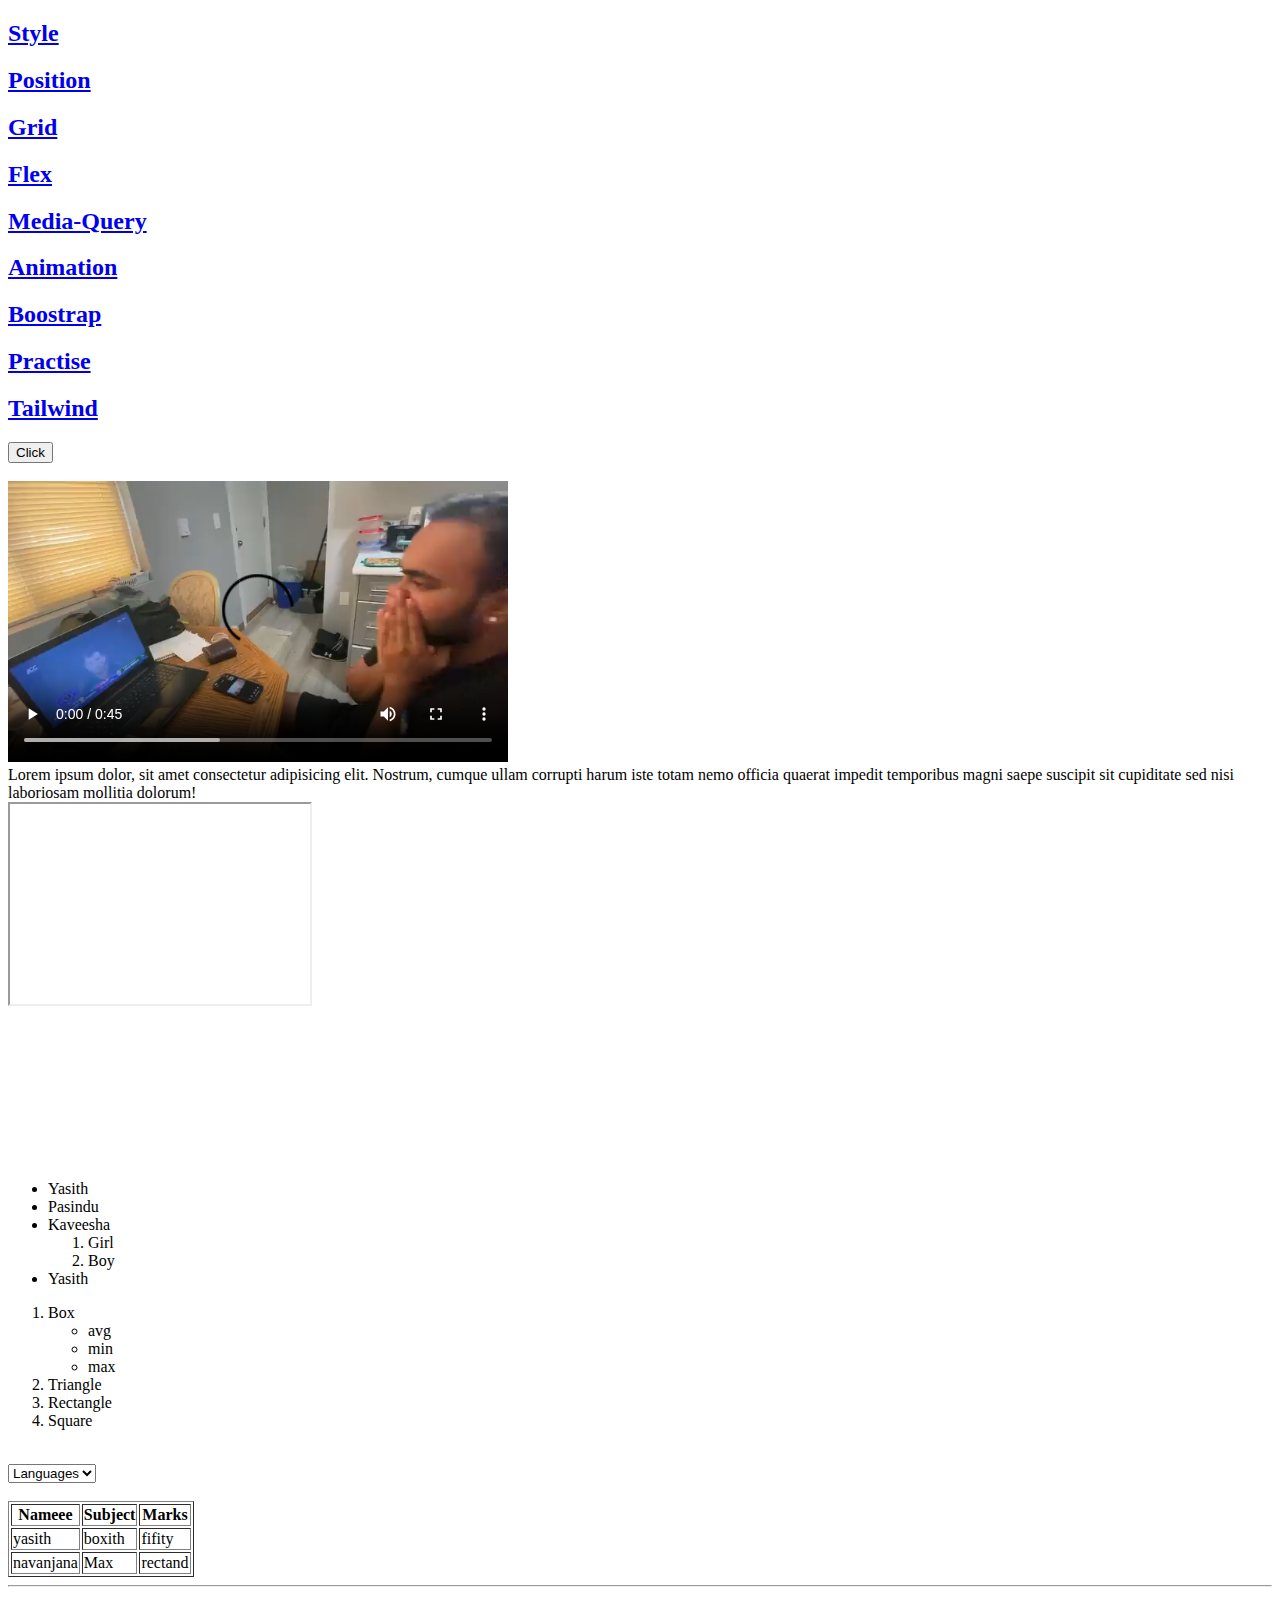
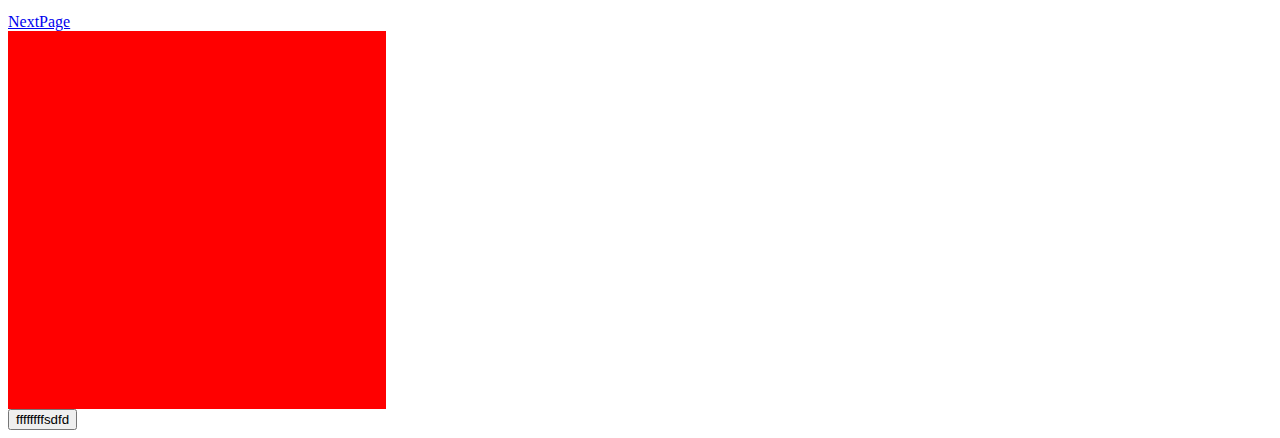
<file: index.html>
<!DOCTYPE html>
<html lang="en">
<head>
    <meta charset="UTF-8">
    <meta name="viewport" content="width=device-width, initial-scale=1.0">
    <title>Document</title>
</head>
<body>
    <h2><a href="Style/index.html">Style</a></h2>
    <h2><a href="Position/index.html">Position</a></h2>
    <h2><a href="Grid/index.html">Grid</a></h2>
    <h2><a href="Flex/index.html">Flex</a></h2>
    <h2><a href="Media-Query/index.html">Media-Query</a></h2>
    <h2><a href="Animation/index.html">Animation</a></h2>
    <h2><a href="Boostrap/index..html">Boostrap</a></h2>
    <h2><a href="PractiseSheet/index.html">Practise</a></h2>
    <h2><a href="Tailwind/index.html">Tailwind</a></h2>

    


    <button>Click</button>
    <br>
    <br>
    <video controls width="500">
        <video controls width="250"></video>
        <source src="assets/378292995_995494938334777_506110498144741079_n.mp4" type="" />
          </video>
        <div>Lorem ipsum dolor, sit amet consectetur adipisicing elit. Nostrum, cumque ullam corrupti harum iste totam nemo officia quaerat impedit temporibus magni saepe suscipit sit cupiditate sed nisi laboriosam mollitia dolorum!</div>
      
        <iframe
        id="inlineFrameExample"
        title="Inline Frame Example"
        width="300"
        height="200"
        src="https://www.openstreetmap.org/export/embed.html?bbox=-0.004017949104309083%2C51.47612752641776%2C0.00030577182769775396%2C51.478569861898606&layer=mapnik"></iframe>
        <br>
        <iframe src="https://www.hotcat.lk/" frameborder="0"></iframe>
        
        <ul>
            <li>Yasith</li>
            <li>Pasindu</li>
            <li>Kaveesha</li>
            <ol>
                <li>Girl</li>
                <li>Boy</li>
            </ol>
            <li>Yasith</li>
         </ul>

         <ol>
            <li>Box</li>
            <ul>
                <li>avg</li>
                <li>min</li>
                <li>max</li>
            </ul>
            <li>Triangle</li>
            <li>Rectangle</li>
            <li>Square</li>
         </ol>
        
        <br>

        <select name="" id="languages">
            <option value="">Languages</option>
            <option value="">sinhala</option>
            <option value="">English</option>
            // ...
          </select>

          <br><br>

          <table border="1">
            <thead>
                <tr>
                    <th>Nameee</th>
                    <th>Subject</th>
                    <th>Marks</th>
                </tr>
            </thead>
            <tbody>
                <tr>
                    <td>yasith</td>
                    <td>boxith</td>
                    <td>fifity</td>
                </tr>
                <tr>
                    <td>navanjana</td>
                    <td>Max</td>
                    <td>rectand</td>
                </tr>
            </tbody>
          </table>
          <hr>
          <br>
          <a href="Pages/Dashboard/index.html">NextPage</a>
        
          <div style="height: 10cm;width: 10cm; background-color: red;"></div>

    <button>ffffffffsdfd</button>
   
      
</body>
</html>
</file>
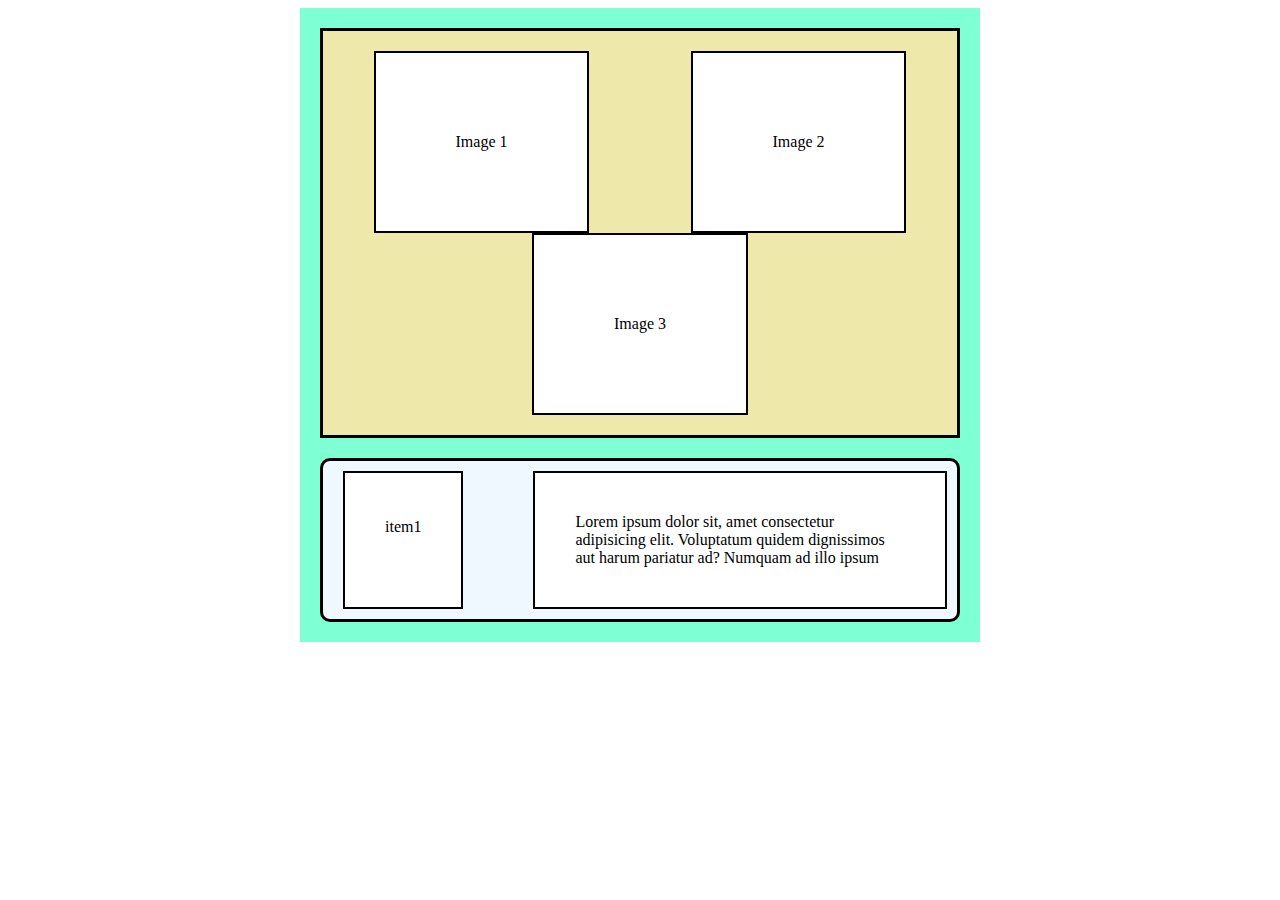
<file: Assignmnet 1/index.html>
<!DOCTYPE html>
<html lang="en">
<head>
    <meta charset="UTF-8">
    <meta name="viewport" content="width=device-width, initial-scale=1.0">
    <title>First Assignment</title>
    <link rel="stylesheet" href="style.css">
</head>
<body>
    <div class="main">
        <div id="main-box2">
            <div class="flex-item">Image 1</div>
            <div class="flex-item">Image 2</div>
            <div class="flex-item">Image 3</div>
        </div>
        <div id="main-box" style="margin-top: 20px;">
            <div class="grid-item" style="margin-left: 10px; padding-top: 45px;">item1</div>
            <div class="grid-item " style="margin-left: 70px;">Lorem ipsum dolor sit, amet consectetur adipisicing elit. Voluptatum quidem dignissimos aut harum pariatur ad? Numquam ad illo ipsum</div>
        </div>          
    </div>




        
        <br><br><br>
       
        
        <br><br><br>
        
    
    <!---------------------------------------------------->
   
    <!---------------------------------------------------->
    
    <!---------------------------------------------------->
    <!-- <div id="main-box3">
        <div style="margin-top: 70px;">
            <div id="flex-center">
                <input type="text" class="input-field " placeholder="Username">
            </div>
            <br><br>
            <div id="flex-center">
                <input type="text" class="input-field" placeholder="Password">
            </div>
            <br><br>
            <div id="flex-center">
                <button>Login</button>
            </div>
        </div> 
    </div>
    <br><br><br> -->
    <!---------------------------------------------------->
    <!-- <div id="main-box4">
        <h2 style="position: relative; left: 15px;margin: 0;">Title</h2>
        <h5 style="margin-left: 14px;">Lorem ipsum dolor sit amet, consectetur adipisicing elit. Nemo vero unde aut non, consectetur dolores numquam magnam itaque ratione aliquid, facere corporis, praesentium porro. Quas et reprehenderit eligendi! Facere, obcaecati!</h5>
        <div id="flex-space-between">
            <button style="border-radius: 90%;width: 100px;height: 100px;margin-top: 60px; margin-left: 40px;background-color: green; color: black;">Button</button>
            <button style="border-radius: 90%;width: 100px;height: 100px;margin-top: 60px;margin-right: 40px;background-color: green; color: black;">Button</button>
        </div>
        
    </div>
    <br><br><br> -->

    
    
</body>
</html>
</file>
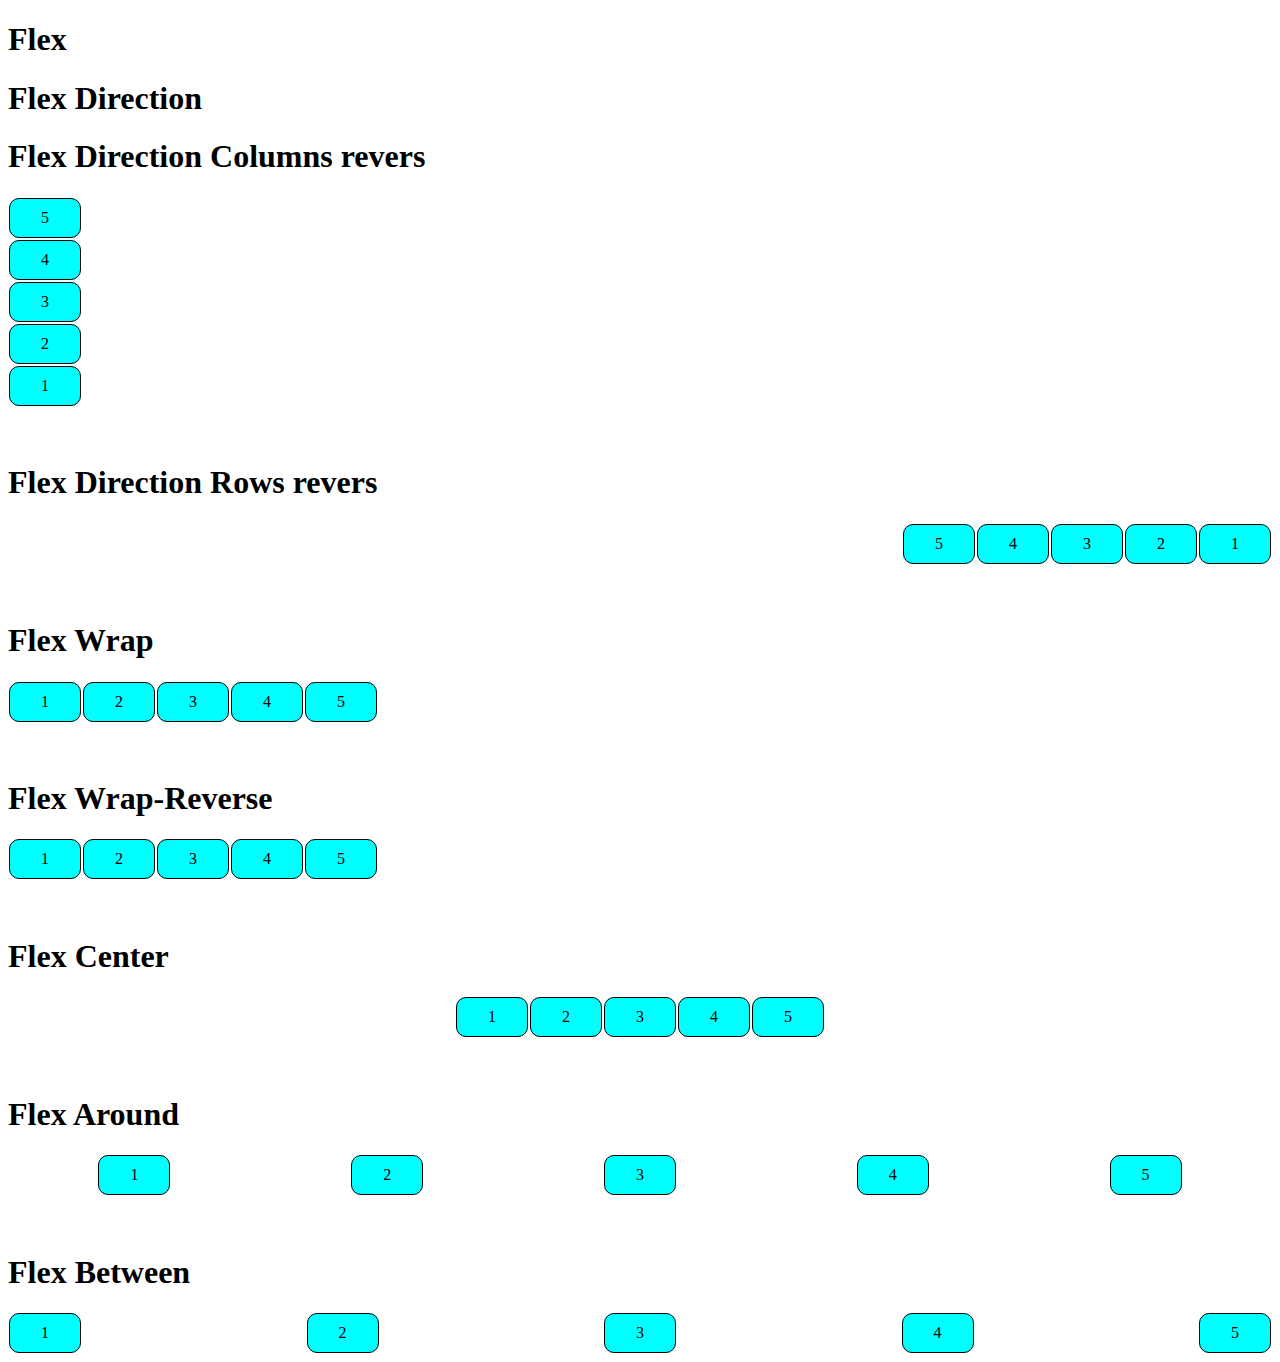
<file: Flex/index.html>
<!DOCTYPE html>
<html lang="en">
<head>
    <meta charset="UTF-8">
    <meta name="viewport" content="width=device-width, initial-scale=1.0">
    <title>Flex</title>
    <link rel="stylesheet" href="style.css">

</head>
<body>
    <h1>Flex</h1>
    <h1>Flex Direction</h1>
    <h1>Flex Direction Columns revers</h1>
    <div class="flex-column">
        <div class="item">1</div>
        <div class="item">2</div>
        <div class="item">3</div>
        <div class="item">4</div>
        <div class="item">5</div>
    </div>
    <br><br>
    <h1>Flex Direction Rows revers</h1>
    <div class="flex-row">
        <div class="item">1</div>
        <div class="item">2</div>
        <div class="item">3</div>
        <div class="item">4</div>
        <div class="item">5</div>
    </div>
    <br><br>
    <h1>Flex Wrap</h1>
    <div class="flex-wrap">
        <div class="item">1</div>
        <div class="item">2</div>
        <div class="item">3</div>
        <div class="item">4</div>
        <div class="item">5</div>
    </div>
    <br><br>
    <h1>Flex Wrap-Reverse</h1>
    <div class="flex-wrap-reverse">
        <div class="item">1</div>
        <div class="item">2</div>
        <div class="item">3</div>
        <div class="item">4</div>
        <div class="item">5</div>
    </div>
    <br><br>
    <h1>Flex Center</h1>
    <div class="flex-center">
        <div class="item">1</div>
        <div class="item">2</div>
        <div class="item">3</div>
        <div class="item">4</div>
        <div class="item">5</div>
    </div>
    <br><br>
    <h1>Flex Around</h1>
    <div class="flex-space-around">
        <div class="item">1</div>
        <div class="item">2</div>
        <div class="item">3</div>
        <div class="item">4</div>
        <div class="item">5</div>
    </div>
    <br><br>
    <h1>Flex Between</h1>
    <div class="flex-space-between">
        <div class="item">1</div>
        <div class="item">2</div>
        <div class="item">3</div>
        <div class="item">4</div>
        <div class="item">5</div>
    </div>
</body>
</html>
</file>
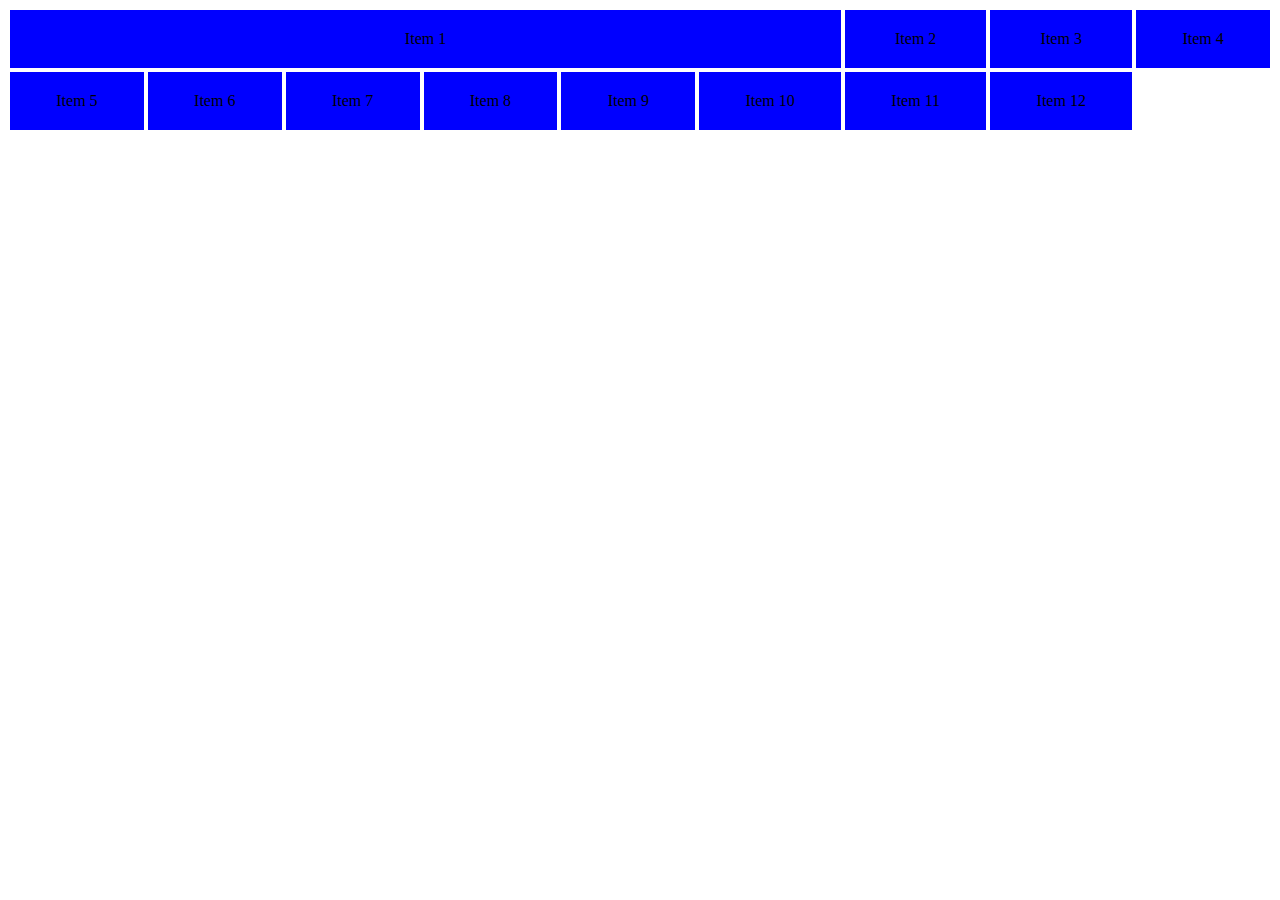
<file: Grid/index.html>
<!DOCTYPE html> 
<html lang="en">
<head>
    <meta charset="UTF-8">
    <meta name="viewport" content="width=device-width, initial-scale=1.0">
    <title>Document</title>
    <link rel="stylesheet" href="style.css">

</head>
<body>
    
    <div class="grid-container">
        <div class="grid-item item-1" >Item 1</div>
        <div class="grid-item">Item 2</div>
        <div class="grid-item">Item 3</div>
        <div class="grid-item">Item 4</div>
        <div class="grid-item">Item 5</div>
        <div class="grid-item">Item 6</div>
        <div class="grid-item">Item 7</div>
        <div class="grid-item">Item 8</div>
        <div class="grid-item">Item 9</div>
        <div class="grid-item">Item 10</div>
        <div class="grid-item">Item 11</div>
        <div class="grid-item">Item 12</div>
    </div>
</body>
</html>
</file>
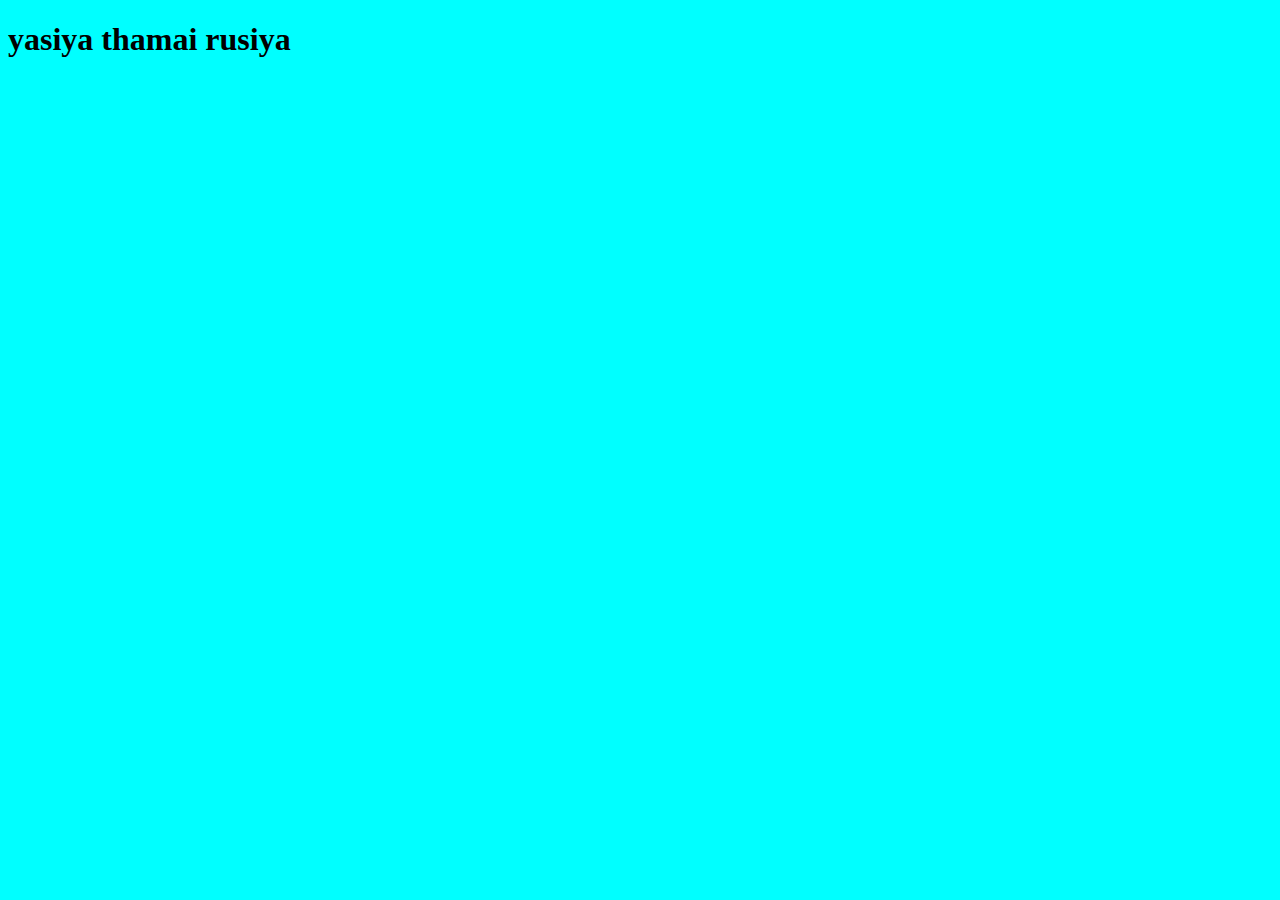
<file: Media-Query/index.html>
<!DOCTYPE html>
<html lang="en">
<head>
    <meta charset="UTF-8">
    <meta name="viewport" content="width=device-width, initial-scale=1.0">
    <title>Media-Query</title>
    <link rel="stylesheet" href="style.css">
</head>
<body>
    <h1 id="titl">yasiya thamai rusiya</h1>
</body>
</html>
</file>
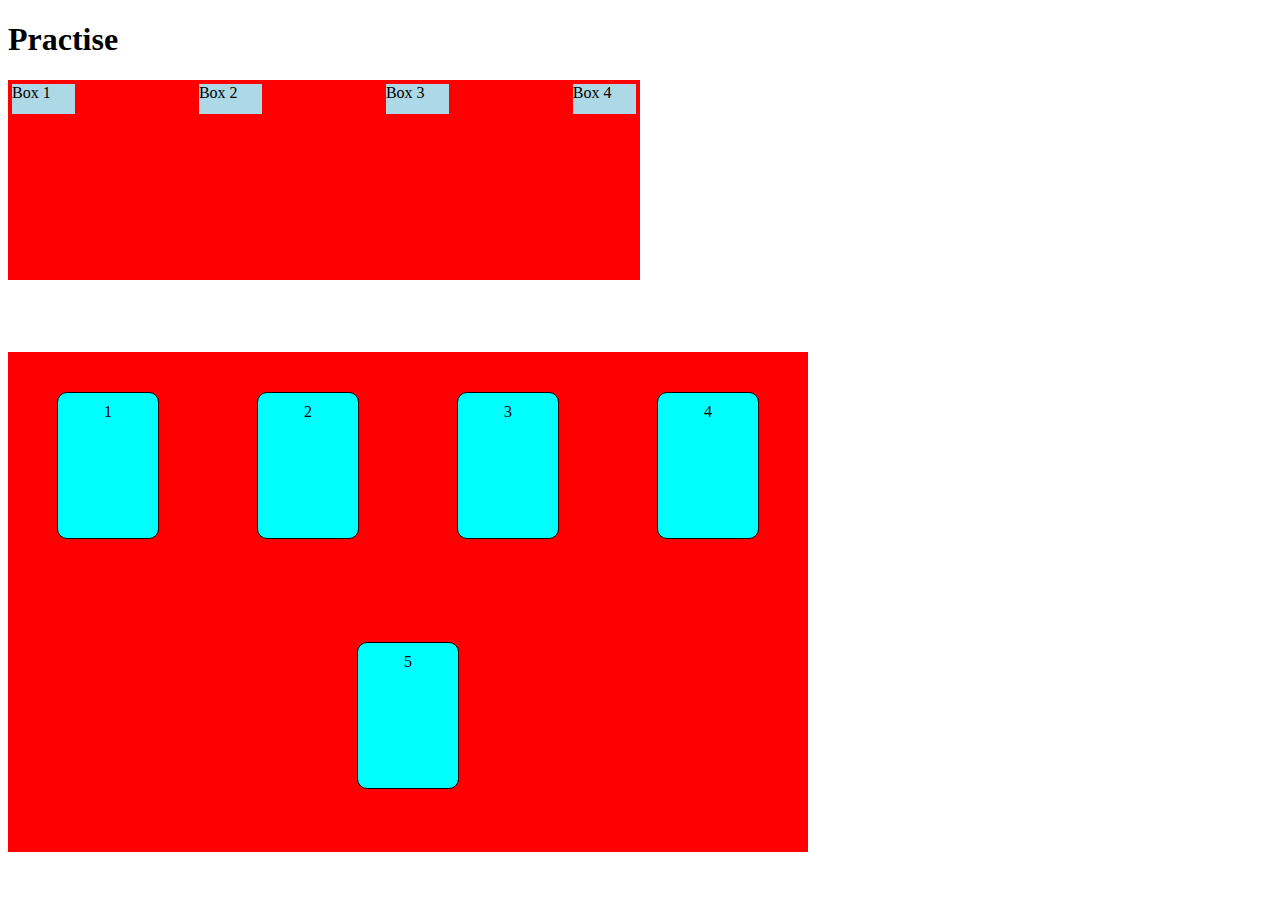
<file: PractiseSheet/index.html>
<!DOCTYPE html>
<html lang="en">
<head>
    <meta charset="UTF-8">
    <meta name="viewport" content="width=device-width, initial-scale=1.0">
    <title>practise</title>
    <link rel="stylesheet" href="style.css">
</head>
<body>
    <h1>Practise</h1>
    <div style="display: flex;justify-content: space-between;flex-wrap: wrap;background-color: red;height: 200px; width: 50%;">
        <div style="width: 10%;height: 15%;background-color: lightblue;margin: 4px;">Box 1</div>
        <div style="width: 10%;height: 15%;background-color: lightblue;margin: 4px;">Box 2</div>
        <div style="width: 10%;height: 15%;background-color: lightblue;margin: 4px;">Box 3</div>
        <div style="width: 10%;height: 15%;background-color: lightblue;margin: 4px;">Box 4</div>
    </div>
    <br><br><br><br>

    <div class="flex-space-around">
        <div class="item">1</div>
        <div class="item">2</div>
        <div class="item">3</div>
        <div class="item">4</div>
        <div class="item">5</div>
    </div>

</body>
</html>
</file>
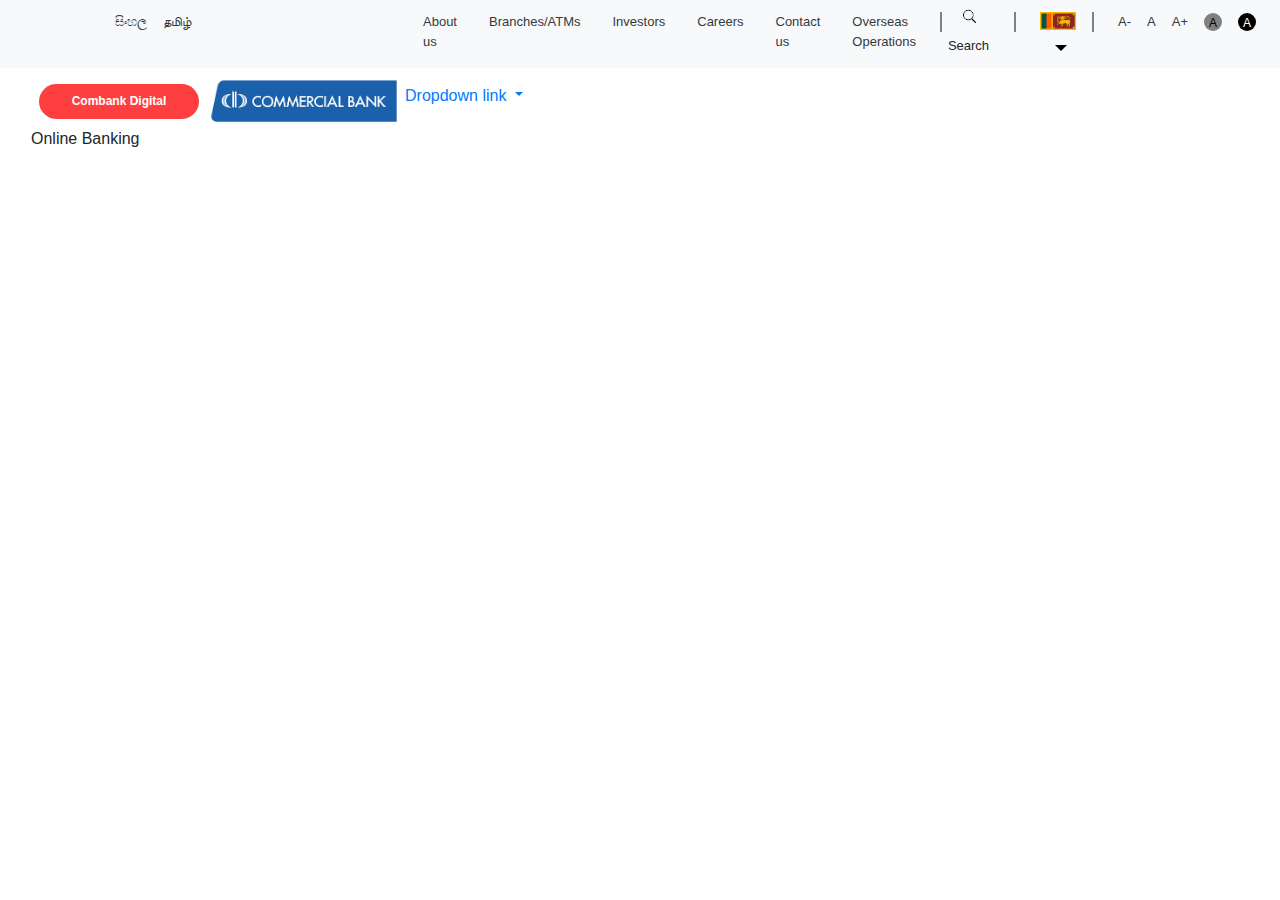
<file: CombankWeb/Homepage/index.html>
<!DOCTYPE html>
<html lang="en">
<head>
    <meta charset="UTF-8">
    <meta name="viewport" content="width=device-width, initial-scale=1.0">
    <title>Commercial Bank | Sri Lanka</title>
    <link rel="stylesheet" href="../assets/BoostrapCSS/bootstrap.min.css">
    <link rel="stylesheet" href="style.css">
    <link rel="Icon" href="../assets/og.jpg">
</head>
<body>
    <!-- <div class="container-fluid"> -->
        <!--First Nav-->
        <nav class="navbar navbar-expand-lg bg-body-tertiary bg-light p-1">
            <div class="container-fluid">
              </button>
              <div class="collapse navbar-collapse" id="navbarNavDropdown">
                <ul class="navbar-nav">
                  <li class="nav-item">
                    <a class="nav-link active custom-margin custom-font-size text-dark pt-2 " aria-current="page" href="#">සිංහල</a>
                  </li>
                  <li class="nav-item ">
                    <a class="nav-link active custom-font-size text-dark custom-margin-தமிழ்" aria-current="page" href="#">தமிழ்</a>
                  </li>
                  <li class="nav-item">
                    <a class="nav-link custom-font-size mr-3 text-dark" href="#">About us</a>
                  </li>
                  <li class="nav-item">
                    <a class="nav-link custom-font-size mr-3 text-dark" href="#">Branches/ATMs</a>
                  </li>
                  <li class="nav-item">
                    <a class="nav-link custom-font-size mr-3 text-dark" href="#">Investors</a>
                  </li>
                  <li class="nav-item">
                    <a class="nav-link custom-font-size mr-3 text-dark" href="#">Careers</a>
                  </li>
                  <li class="nav-item">
                    <a class="nav-link custom-font-size mr-3 text-dark" href="#">Contact us</a>
                  </li>
                  <li class="nav-item">
                    <a class="nav-link custom-font-size mr-3 text-dark" href="#">Overseas Operations</a>
                  </li>
                  <div class="vr custom-verticle-rule"></div>
                  <li class="nav-item">
                    <img src="../assets/477210.png" alt="no image" class="custom-search-image"><label for="" class="custom-search-text">Search</label>
                  </li>
                  <div class="vr custom-verticle-rule"></div>
                  <div class="dropdown ml-2">
                    <button class="btn-lg dropdown-toggle custom-flag-dropdown" type="button" id="dropdownMenuButton1" data-bs-toggle="dropdown" aria-expanded="false" >
                      <img src="../assets/srilanka.png" alt="USA Flag" class="flag-icon me-1 custom-flag-size">
                    </button>
                    <ul class="dropdown-menu" aria-labelledby="dropdownMenuButton1">
                        <li>
                          <img src="../assets/srilanka.png" alt="SLFlag" class="flag-icon me-1 ml-2 mr-3 pb-1 custom-Dropdownflag-size">Sri Lanka
                        </li>
                        <li>
                          <img src="../assets/download.png" alt="SLFlag" class="flag-icon me-1 ml-2 mr-3 pb-1 custom-Dropdownflag-size">Bangladesh
                        </li>
                        <li>
                          <img src="../assets/Flag_of_Maldives.svg.png" alt="SLFlag" class="flag-icon me-1 ml-2 mr-3 pb-1 custom-Dropdownflag-size">Maldives
                        </li>
                        <li>
                          <img src="../assets/Flag_of_Myanmar_(CMYK).png" alt="SLFlag" class="flag-icon me-1 ml-2 mr-3 pb-1 custom-Dropdownflag-size">Myanmar
                        </li>
                    </ul>
                </div>
                <div class="vr custom-verticle-rule"></div>
                <li class="nav-item">
                  <a class="nav-link custom-font-size mr-0 ml-3 text-dark" href="#">A-</a>
                </li>
                <li class="nav-item">
                  <a class="nav-link custom-font-size ml-0 text-dark" href="#">A</a>
                </li>
                <li class="nav-item">
                  <a class="nav-link custom-font-size ml-0 text-dark" href="#">A+</a>
                </li>
                <li class="nav-item">
                  <a class="nav-link custom-font-size pt-0 " href="#"><div class="circle-singleline-2">A</div></a>
                </li>
                <li class="nav-item">
                  <a class="nav-link custom-font-size pt-0" href="#"><div class="circle-singleline-1">A</div></a>
                </li>
                </ul>
              </div>
            </div>
          </nav>
          
          
           <!--Second Nav-->
        <nav class="navbar navbar-expand-lg bg-body-tertiary ">
            <div class="container-fluid">
              <!-- <a class="navbar-brand custom-margin-nav2 " href="#">Personal Banking</a> -->
              <!-- <button class="navbar-toggler" type="button" data-bs-toggle="collapse"  data-bs-target="#navbarNavDropdown" aria-controls="navbarNavDropdown" aria-expanded="false" aria-label="Toggle navigation"> -->
                <!-- <span class="navbar-toggler-icon"></span> -->
              <!-- </button> -->
              <!-- <div class="collapse navbar-collapse" id="navbarNavDropdown"> -->
                <ul class="navbar-nav">
                  
                  <li class="nav-item">
                    <a class="nav-link" href="#"><button style="height: 35px; width: 160px; background-color: rgba(255, 0, 0, 0.751); color: white; border-radius: 20px; border: none; font-size: 12px; font-weight: bold;">Combank Digital</button></a>
                    <p>Online Banking</p>
                  </li>
                  <li class="nav-item">
                    <img src="../assets/comLogo.png" alt="" style="width: 190px; ">
                  </li>
                  <li class="nav-item dropdown">
                    <a class="nav-link dropdown-toggle" href="#" role="button" data-bs-toggle="dropdown" aria-expanded="false">
                      Dropdown link
                    </a>
                    <ul class="dropdown-menu">
                      <li><a class="dropdown-item" href="#">Action</a></li>
                      <li><a class="dropdown-item" href="#">Another action</a></li>
                      <li><a class="dropdown-item" href="#">Something else here</a></li>
                    </ul>
                  </li>
                </ul>
              </div>
            </div>
          </nav>
          
    <!-- </div> -->
    <script src="https://cdn.jsdelivr.net/npm/bootstrap@5.3.2/dist/js/bootstrap.bundle.min.js" integrity="sha384-C6RzsynM9kWDrMNeT87bh95OGNyZPhcTNXj1NW7RuBCsyN/o0jlpcV8Qyq46cDfL" crossorigin="anonymous"></script>

</body>
</html>
</file>
<file: Assignmnet 1/style.css>
body {
    display: flex;
    justify-content: center;
}
.main {
    width: 50vw;
    background-color: aquamarine;
    padding: 20px;
}
#main-box{
    border: 3px solid black;
    border-radius: 10px;
    background-color: aliceblue;
    padding: 10px;
    display: grid;
    grid-template-columns:  auto auto  ;
}
#main-box2{
    border: 3px solid black;
    background-color:palegoldenrod;
    padding-bottom: 20px;
    padding-top: 20px;
    display: flex;
    justify-content: space-around;
    flex-wrap: wrap;
}
.grid-container{
    display: grid;
    grid-template-columns:  auto auto  ;
}
.grid-item{
    background-color: white;
    padding: 40px;
    border: 2px solid black;   
}

.flex-item{
    background-color: white;
    border: 2px solid black;   
    text-align: center;
    padding: 80px;
}
/* .flex-space-around{
    display: flex;
    justify-content: space-around;
    flex-wrap: wrap;
} */































#main-box3{
    width: 1020px;
    height: 300px;
    border: 3px solid black;
    border-radius: 50px;
    background-color:aqua;
    position: relative;
    top: 40px;
    left: 250px;
    padding-bottom: 30px;
    padding-top: 20px;
}
#flex-center{
    display: flex;
    justify-content: center;
    flex-wrap: wrap;
}
.input-field{
    width: 400px;
    height: 30px;
}
button{
    width: 130px;
    height: 40px;
}
/* ----------------------------------- */
#main-box4{
    width: 1020px;
    height: 300px;
    border: 3px solid black;
    background-color: white;
    position: relative;
    top: 40px;
    left: 250px;
    padding-bottom: 30px;
    padding-top: 20px;
}
#flex-space-between{
    display: flex;
    justify-content: space-between;
}
</file>
<file: Flex/style.css>
.flex-column{
    display: flex;
    flex-direction: column-reverse;

}
.flex-row{
    display: flex;
    flex-direction: row-reverse;
}
.flex-wrap{
    display: flex;
    flex-wrap: wrap;
}
.flex-wrap-reverse{
    display: flex;
    flex-wrap: wrap-reverse;
}
.flex-center{
    display: flex;
    justify-content: center;
    flex-wrap: wrap;
}
.flex-space-around{
    display: flex;
    justify-content: space-around;
    flex-wrap: wrap;
}
.flex-space-between{
    display: flex;
    justify-content: space-between;
    flex-wrap: wrap;
}

.item{
    width: 50px;
    background-color: aqua;
    border: 1px solid black;
    border-radius: 10px;
    padding: 10px;
    text-align: center;
    margin: 1px;
}
</file>
<file: Grid/style.css>
.grid-container{
    display: grid;
    grid-template-columns:  auto auto auto auto auto auto auto auto auto;
    
}

.grid-item{
    background-color: blue;
    padding: 20px;
    margin: 2px;
    text-align: center;
}

.item-1{
    grid-column-start: 1;
    grid-column-end: 7;
}
</file>
<file: Media-Query/style.css>
body{
    background-color: aqua;
}

@media only screen and (max-width: 768px) and (min-width: 400px){
    body{
        background-color: blueviolet;
    }
    #titl{
        display: none;
    }
}
</file>
<file: PractiseSheet/style.css>
.flex-space-around{
    display: flex;
    justify-content: space-around;
    flex-wrap: wrap;
    background-color: red;
    height: 500px;
    width :800px;
}

.item{
    width: 10%;
    height: 25%;
    background-color: aqua;
    border: 1px solid black;
    border-radius: 10px;
    padding: 10px;
    text-align: center;
    margin: 40px;
}
</file>
<file: CombankWeb/Homepage/style.css>
.custom-margin{
    margin-left: 88px;
}
.custom-margin-தமிழ்{
    margin-right: 215px;
}
.custom-font-size{
    font-size: 13px;
    
}
.custom-verticle-rule{
    width: 1px; height: 20px; border: 1px solid gray;
    margin-top: 8px;
    
}
.custom-flag-dropdown{
    height: 2px; 
    border: none;
    background-color: transparent;
    padding-top: 0%;
}
.custom-flag-size{
   width:36px;
}
.custom-Dropdownflag-size{
    height: 25px; 
    width: 40px
}
.circle-singleline-1{
      margin-top: 9px;
      width: 18px;
      height: 18px;
      border-radius: 50%;
      font-size: 12px;
      line-height: 20px;
      text-align: center;    
      background: black;
      color: #fff;
      /* background-color: transparent; */
  }
  .circle-singleline-2{
    margin-top: 9px;
    width: 18px;
    height: 18px;
    border-radius: 50%;
    font-size: 12px;
    line-height: 20px;
    text-align: center;    
    background: gray;
    color: black;
    /* background-color: transparent; */
}
.custom-search-image{
    height: 15px; 
    margin-left: 20px;
}
.custom-search-text{
    margin-left: 6px; 
    margin-top: 8px; 
    margin-right: 25px; 
    font-size: 13px;
}
.custom-margin-nav2{
    margin-left: 83px;
}
.dropdown-hover:hover>.dropdown-menu {
    display: inline-block;
    }
    
    .dropdown-hover>.dropdown-toggle:active {
    /*Without this, clicking will make it sticky*/
    pointer-events: none;
    }
</file>
